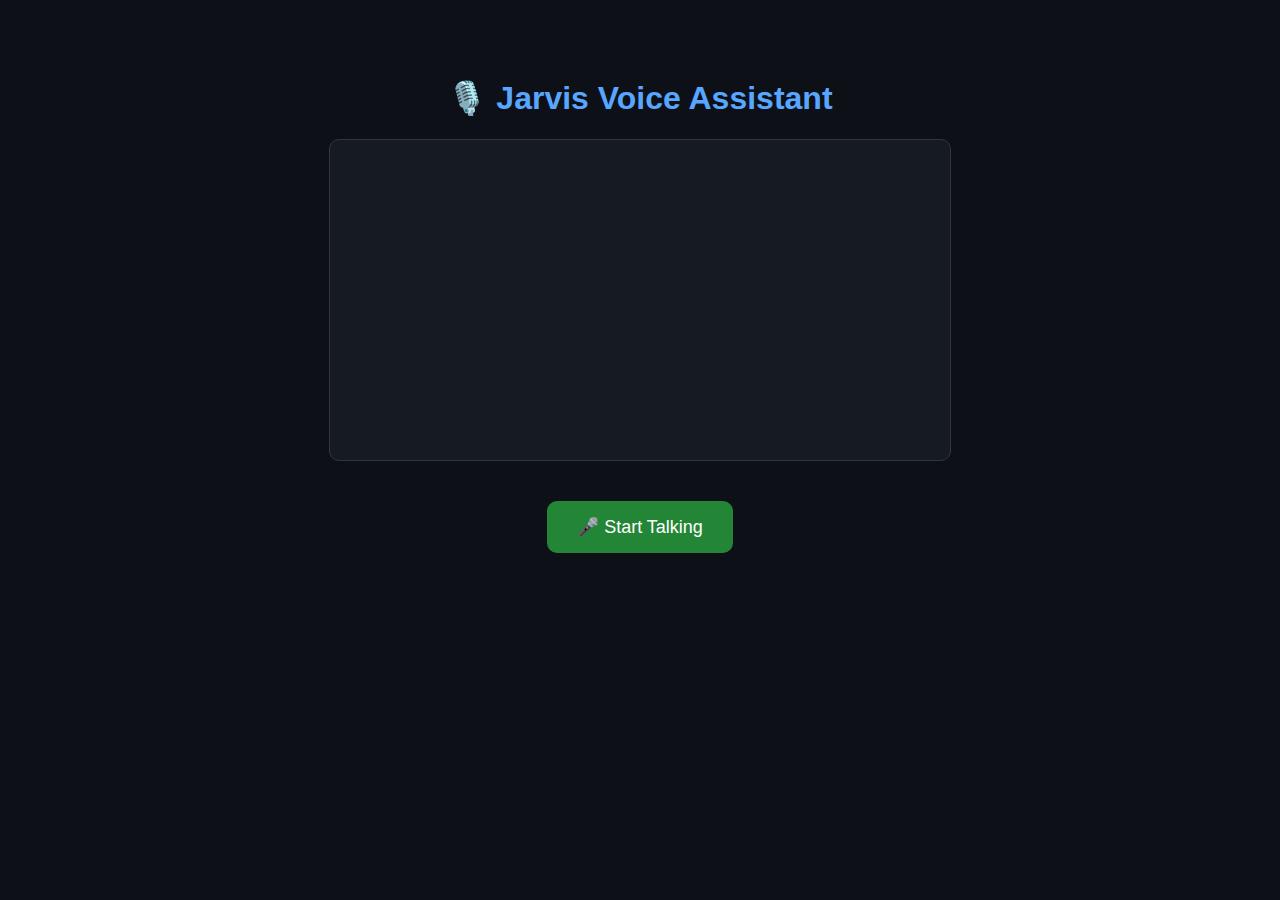
<file: app/static/index.html>
<!DOCTYPE html>
<html lang="en">
<head>
  <meta charset="UTF-8">
  <title>Jarvis Voice Assistant</title>
  <style>
    body {
      font-family: Arial, sans-serif;
      text-align: center;
      padding: 50px;
      background: #0d1117;
      color: #f0f6fc;
    }
    h1 {
      color: #58a6ff;
    }
    #messages {
      margin: 20px auto;
      width: 90%;
      max-width: 600px;
      height: 300px;
      overflow-y: auto;
      padding: 10px;
      border: 1px solid #30363d;
      border-radius: 10px;
      background: #161b22;
      text-align: left;
    }
    .msg-user {
      color: #58a6ff;
    }
    .msg-bot {
      color: #c9d1d9;
    }
    button {
      margin-top: 20px;
      padding: 15px 30px;
      font-size: 18px;
      border-radius: 10px;
      border: none;
      background: #238636;
      color: white;
      cursor: pointer;
    }
    button:disabled {
      background: #555;
      cursor: not-allowed;
    }
  </style>
</head>
<body>
  <h1>🎙️ Jarvis Voice Assistant</h1>
  <div id="messages"></div>
  <button id="micBtn">🎤 Start Talking</button>

  <script>
    const micBtn = document.getElementById("micBtn");
    const messages = document.getElementById("messages");
    const SpeechRecognition = window.SpeechRecognition || window.webkitSpeechRecognition;
    const recognition = new SpeechRecognition();
    recognition.lang = "en-US";
    recognition.interimResults = false;

    function addMessage(text, sender) {
      const div = document.createElement("div");
      div.className = sender === "user" ? "msg-user" : "msg-bot";
      div.textContent = (sender === "user" ? "You: " : "Jarvis: ") + text;
      messages.appendChild(div);
      messages.scrollTop = messages.scrollHeight;
    }

    micBtn.onclick = () => {
      recognition.start();
      micBtn.disabled = true;
      micBtn.textContent = "Listening...";
    };

    recognition.onresult = async (event) => {
      const userText = event.results[0][0].transcript;
      addMessage(userText, "user");

      const response = await fetch("/chat", {
        method: "POST",
        headers: { "Content-Type": "application/json" },
        body: JSON.stringify({ message: userText })
      });

      const data = await response.json();
      addMessage(data.reply, "bot");

      // Speak reply
      const utterance = new SpeechSynthesisUtterance(data.reply);
      speechSynthesis.speak(utterance);

      micBtn.disabled = false;
      micBtn.textContent = "🎤 Start Talking";
    };

    recognition.onerror = (event) => {
      console.error(event.error);
      micBtn.disabled = false;
      micBtn.textContent = "🎤 Start Talking";
    };
  </script>
</body>
</html>
</file>
